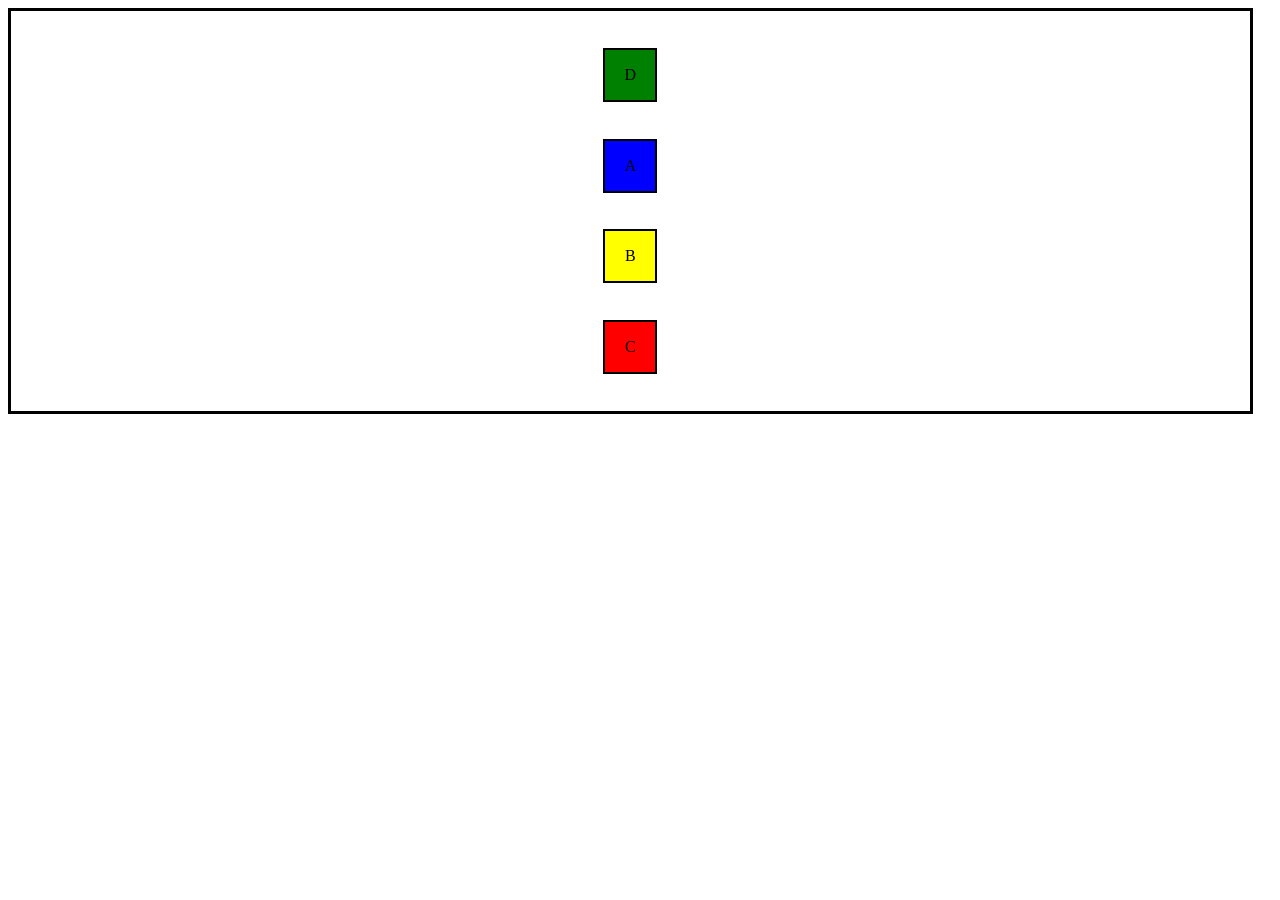
<file: Flexbox-CSS3-Atributos-Propriedades-e-Valores-do-Display-Flex/index.html>
<!DOCTYPE html>
<html lang="en">
<head>
    <meta charset="UTF-8">
    <meta name="viewport" content="width=device-width, initial-scale=1.0">
    <title>Document</title>
    <link rel="stylesheet" href="css/style.css">
</head>
<body>
    <div class="pai">
        <div class="filho">A</div>
        <div class=" filho amarela">B</div>
        <div class=" filho vermelha">C</div>
        <div class=" filho verde">D</div>
    </div>
    
</body>
</html>
</file>
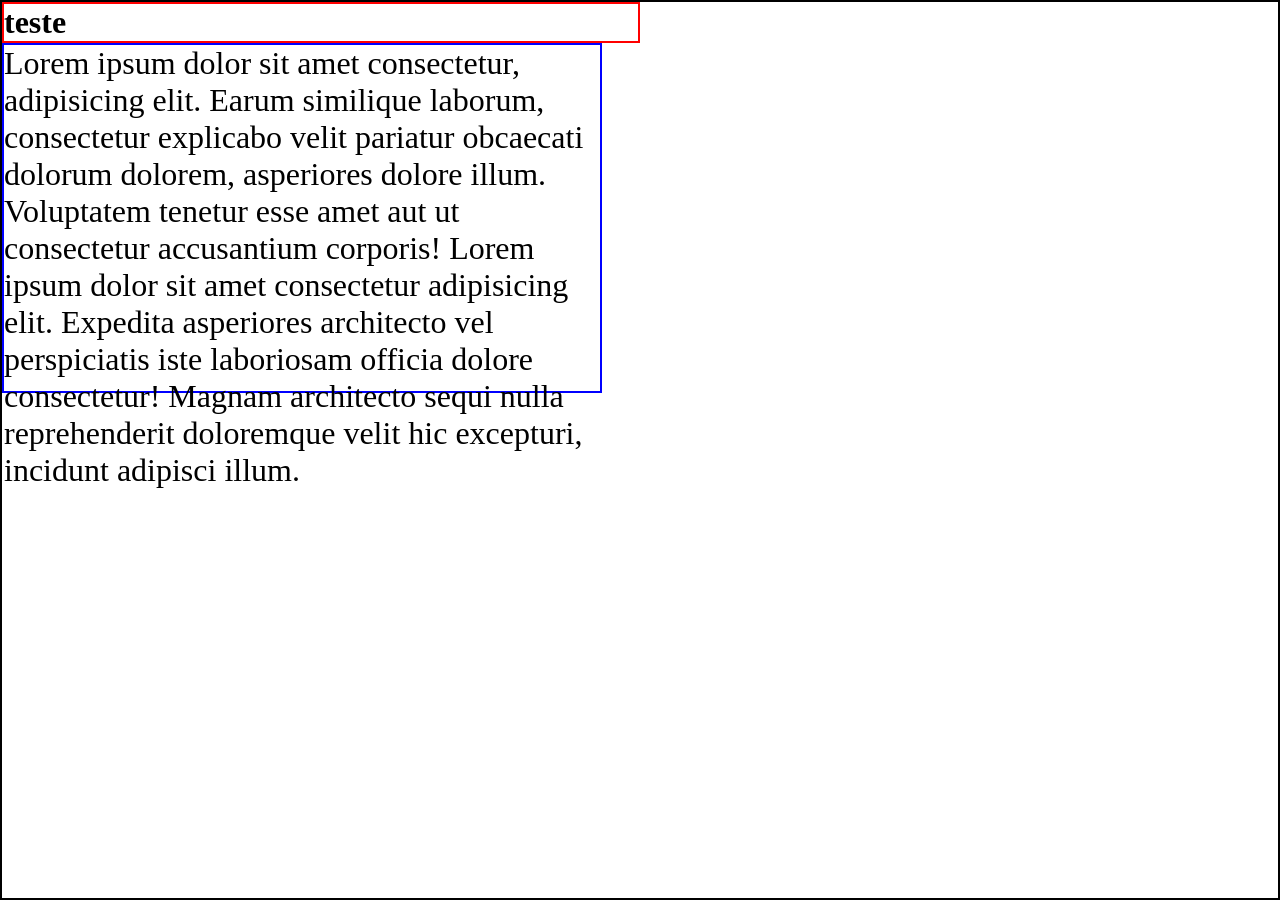
<file: Fluxo-dimensionamento-Overflow-posicionamento/dimensionamento/Exemplo/index.html>
<!DOCTYPE html>
<html lang="pt-br">
<head>
    <meta charset="UTF-8">
    <meta name="viewport" content="width=device-width, initial-scale=1.0">
    <title>Dimensionamento</title>
    <link rel="stylesheet" href="css/style.css">
</head>
<body>
<div class="container">

    <h1>teste</h1>
    <div class="unidade">
        <p>Lorem ipsum dolor sit amet consectetur, adipisicing elit. Earum similique laborum, consectetur explicabo velit pariatur obcaecati dolorum dolorem, asperiores dolore illum. Voluptatem tenetur esse amet aut ut consectetur accusantium corporis! Lorem ipsum dolor sit amet consectetur adipisicing elit. Expedita asperiores architecto vel perspiciatis iste laboriosam officia dolore consectetur! Magnam architecto sequi nulla reprehenderit doloremque velit hic excepturi, incidunt adipisci illum.</p>
    </div>

    
</div>
    
</body>
</html>
</file>
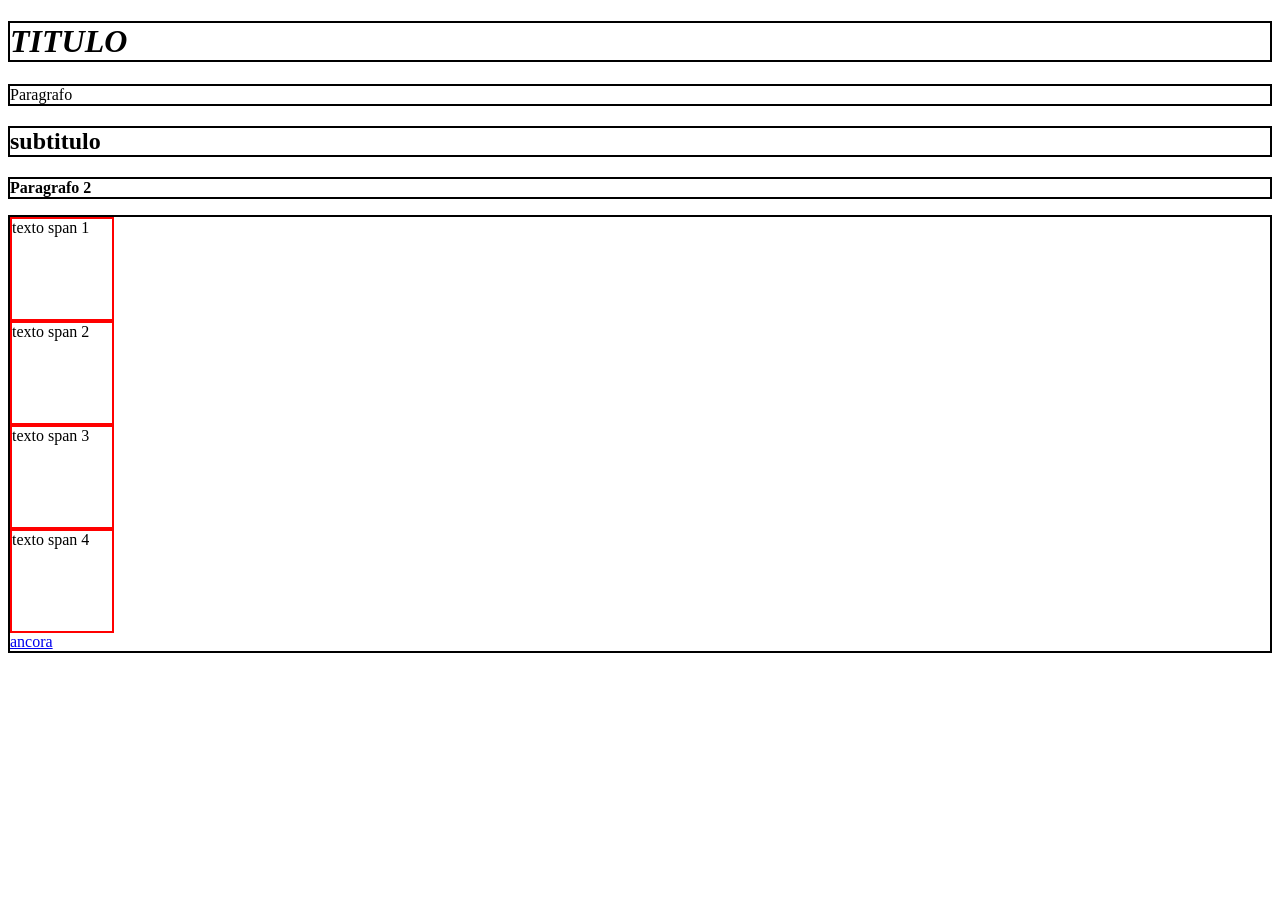
<file: Fluxo-dimensionamento-Overflow-posicionamento/Fluxo/Exemplos/index.html>
<!DOCTYPE html>
<html lang="pt-br">
<head>
    <meta charset="UTF-8">
    <meta name="viewport" content="width=device-width, initial-scale=1.0">
    <title>Fluxo</title>
    <link rel="stylesheet" href="css/style.css">
</head>
<body>
    <h1><em>TITULO</em></h1>
    <p>Paragrafo</p>
    <h2>subtitulo</h2>
    <p><strong>Paragrafo 2</strong></p>
  



    <p>
      <span>texto span 1</span>
      <span>texto span 2</span>
      <span>texto span 3</span>
      <span>texto span 4</span>
        <a href="#">ancora</a>
      


    </p>
</body>
</html>
</file>
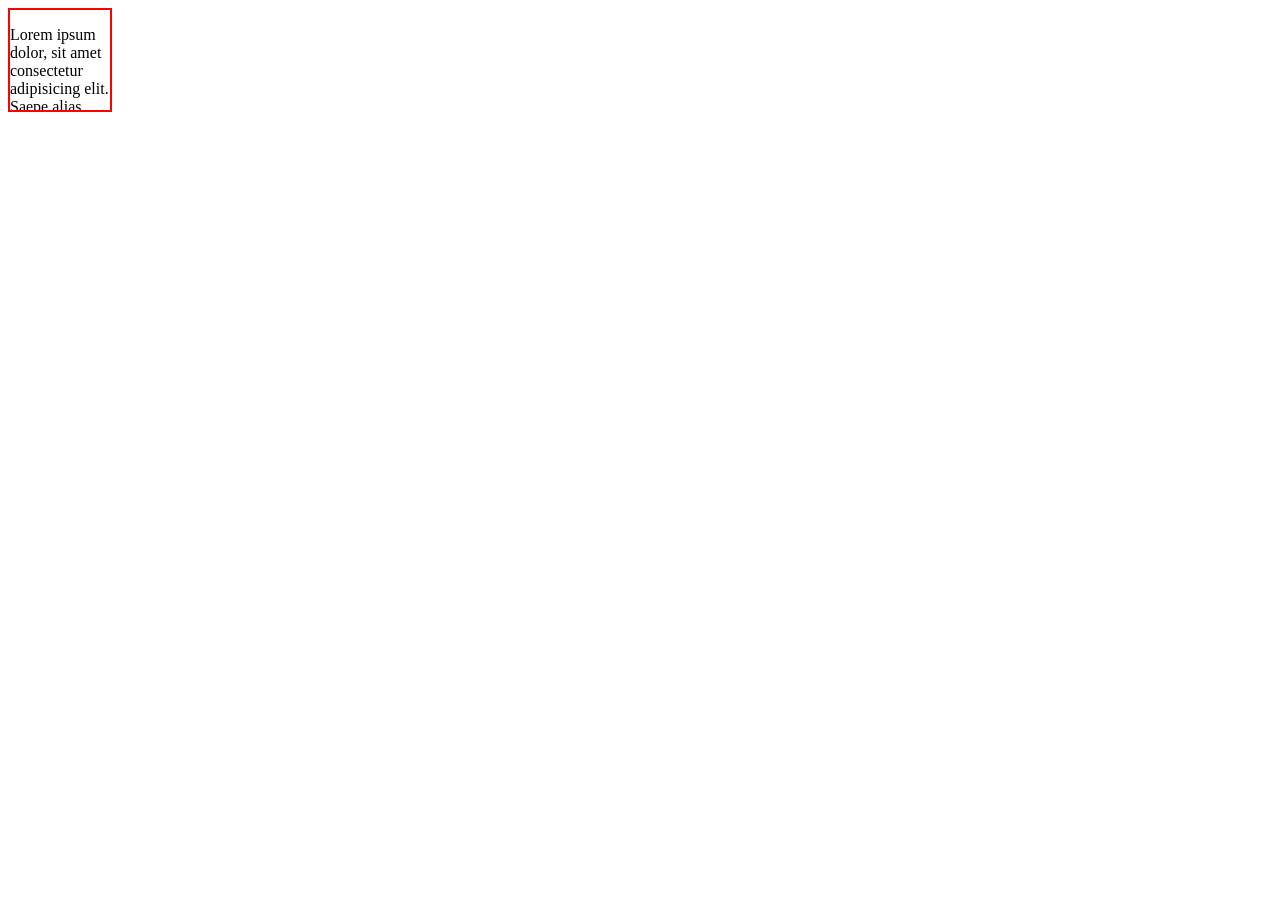
<file: Fluxo-dimensionamento-Overflow-posicionamento/Overflow/exemplo/index.html>
<!DOCTYPE html>
<html lang="pt-br">
<head>
    <meta charset="UTF-8">
    <meta name="viewport" content="width=device-width, initial-scale=1.0">
    <title>Overflow</title>
    <link rel="stylesheet" href="css/style.css">
</head>
<body>
    <div class="caixa">
      <p>
        Lorem ipsum dolor, sit amet consectetur adipisicing elit. Saepe alias, cupiditate maxime cumque quia dolorum nostrum temporibus quidem excepturi hic tempora quo delectus eius quod, deleniti quae deserunt nobis repellat? Lorem ipsum dolor sit amet consectetur adipisicing elit. Dolor dolorum porro, deleniti perspiciatis itaque illum recusandae! Deleniti ea possimus, impedit repudiandae, optio numquam soluta unde a dicta reprehenderit obcaecati porro!
      </p>
    </div>
</body>
</html>
</file>
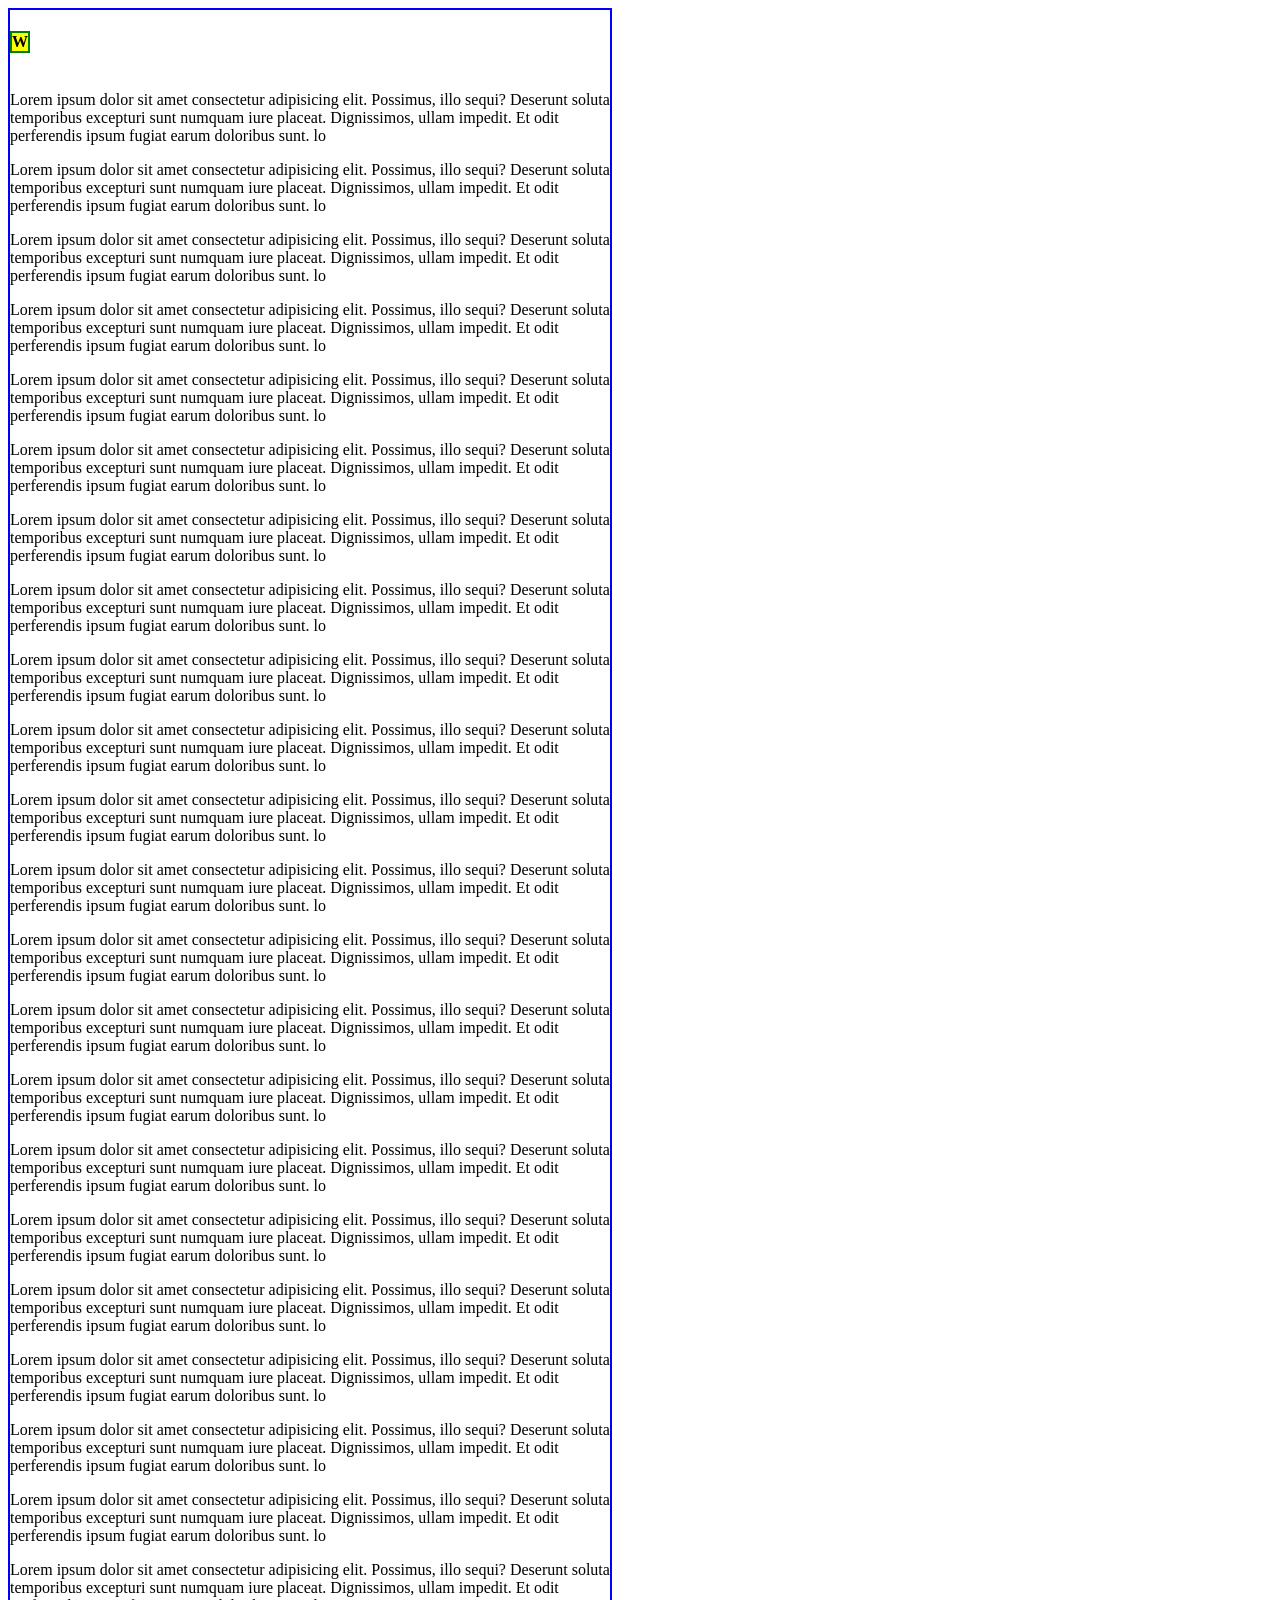
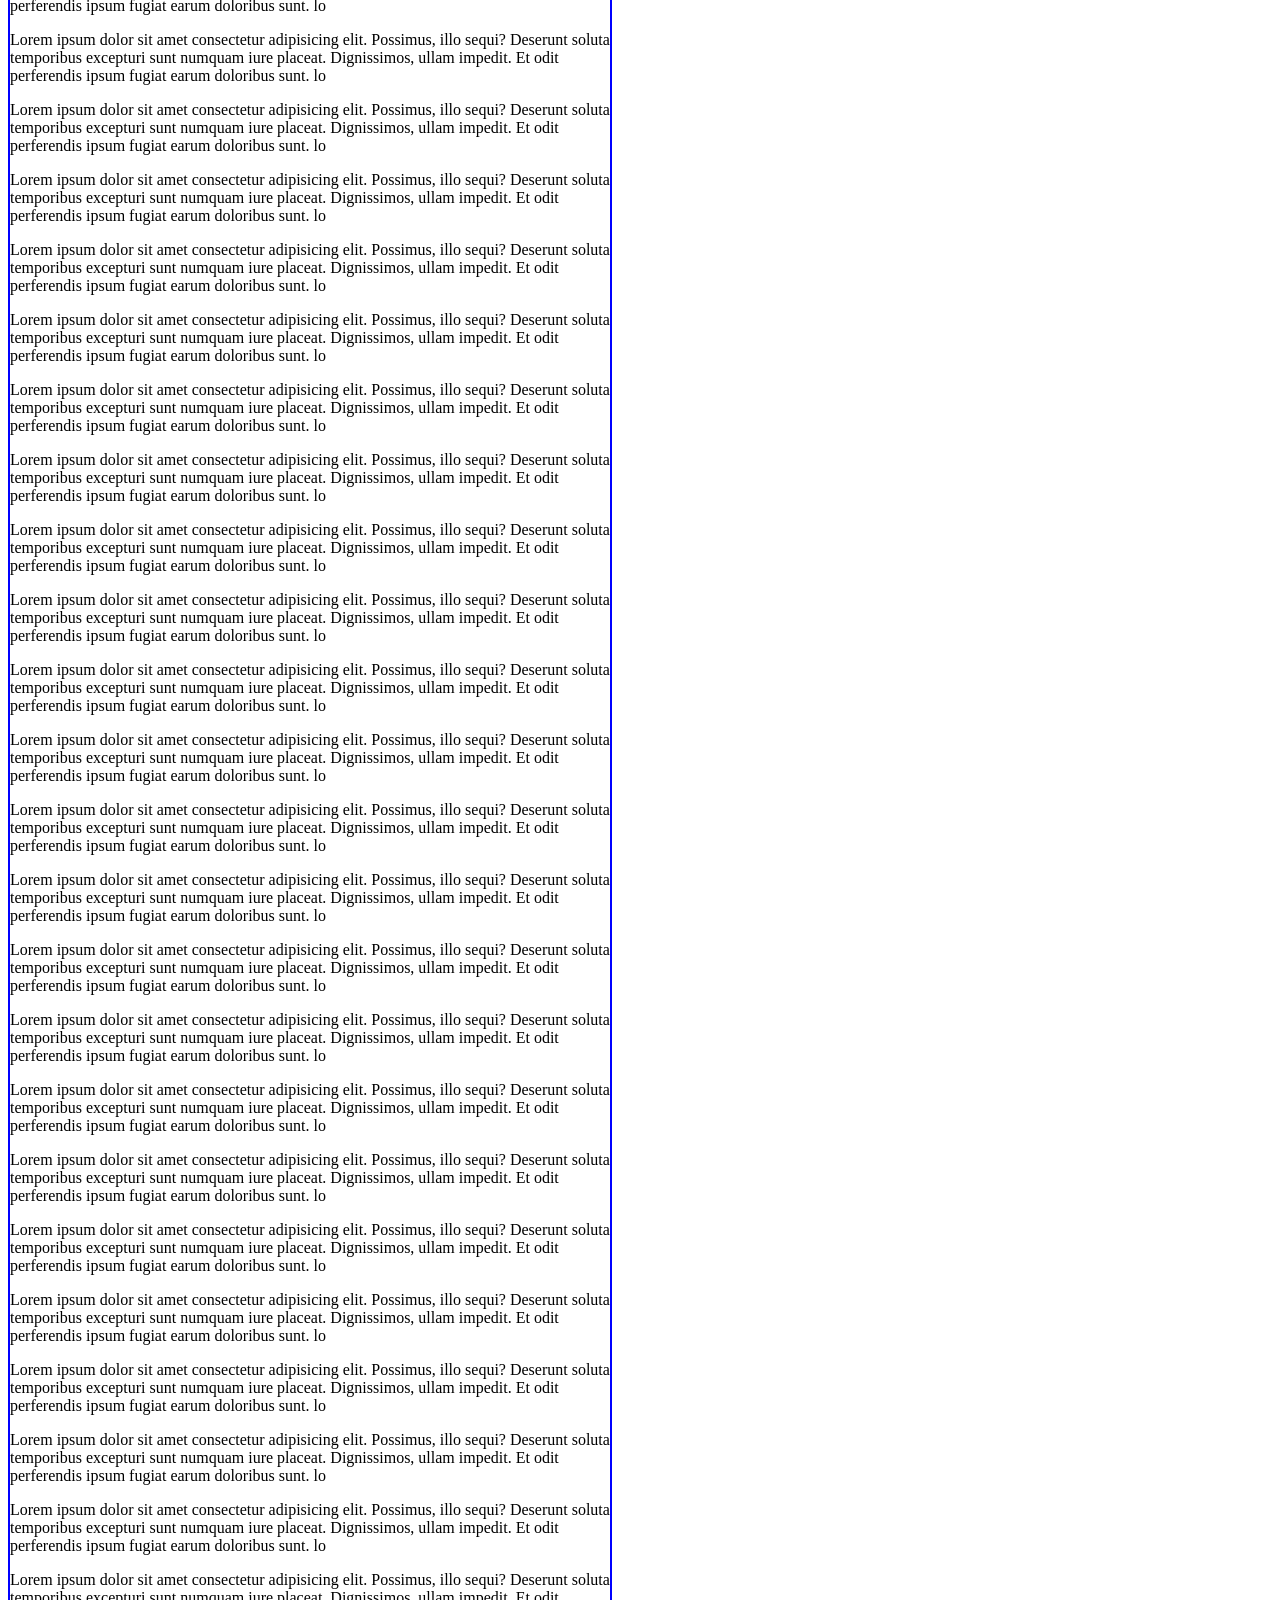
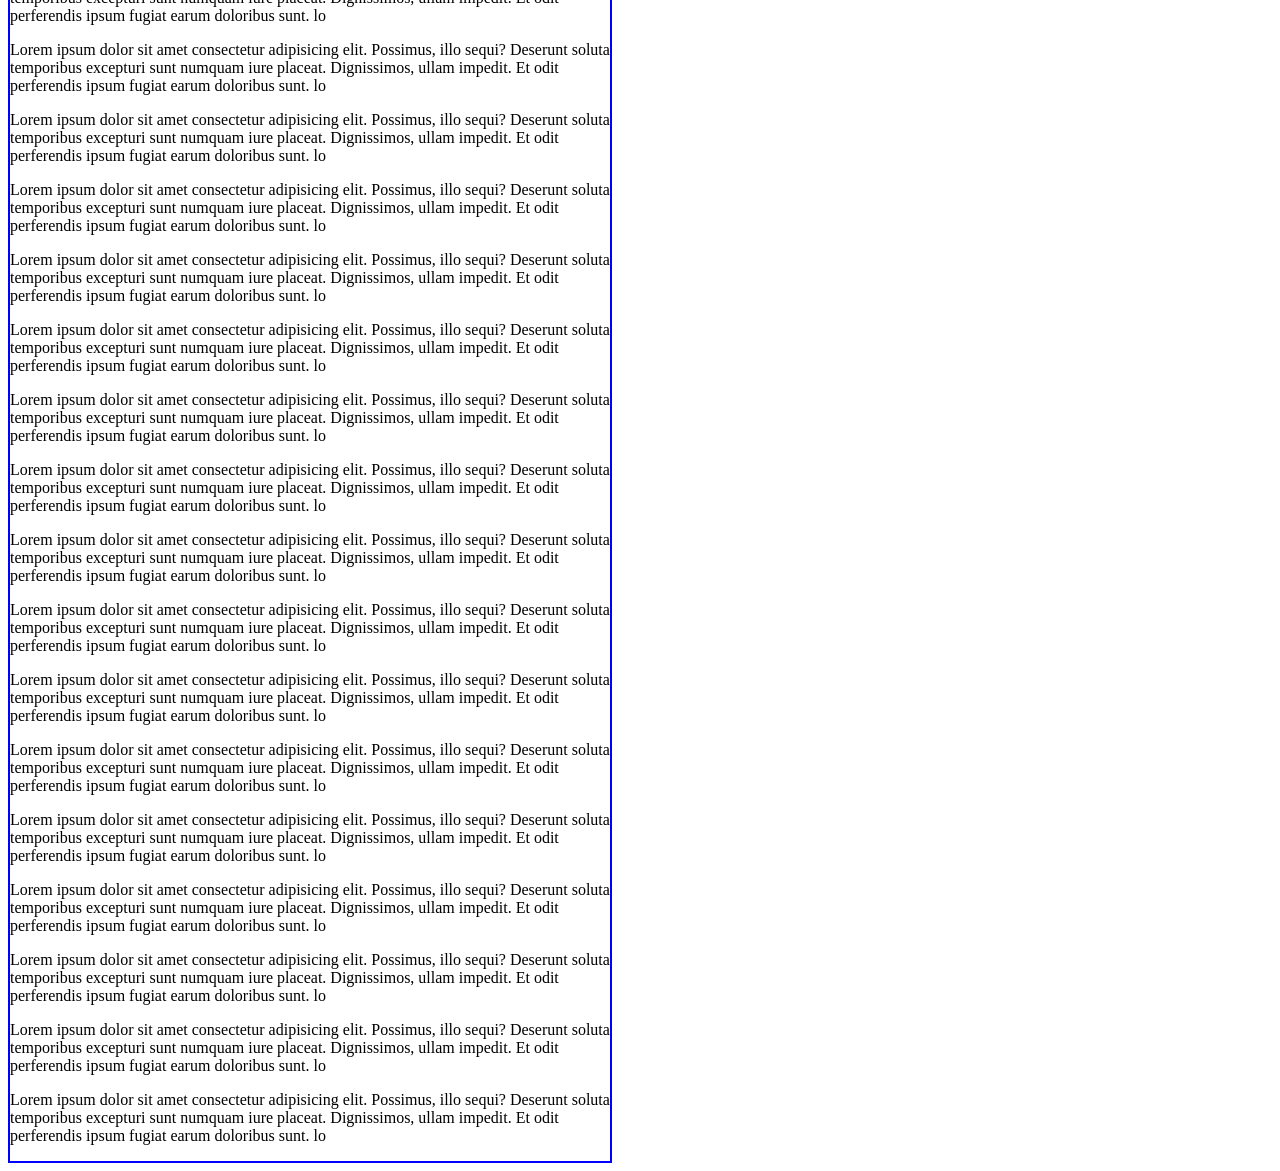
<file: Fluxo-dimensionamento-Overflow-posicionamento/posicionamento/exemplo/index.html>
<!DOCTYPE html>
<html lang="en">
<head>
    <meta charset="UTF-8">
    <meta name="viewport" content="width=device-width, initial-scale=1.0">
    <title>Document</title>
    <link rel="stylesheet" href="css/style.css">
</head>
<body>
    <div class="caixa">
<div class="whats">
            <h4>W</h4>
        </div>
        <p>
            Lorem ipsum dolor sit amet consectetur adipisicing elit. Possimus, illo sequi? Deserunt soluta temporibus excepturi sunt numquam iure placeat. Dignissimos, ullam impedit. Et odit perferendis ipsum fugiat earum doloribus sunt. lo
        </p>
        
        <p>
            Lorem ipsum dolor sit amet consectetur adipisicing elit. Possimus, illo sequi? Deserunt soluta temporibus excepturi sunt numquam iure placeat. Dignissimos, ullam impedit. Et odit perferendis ipsum fugiat earum doloribus sunt. lo
        </p>
        
        <p>
            Lorem ipsum dolor sit amet consectetur adipisicing elit. Possimus, illo sequi? Deserunt soluta temporibus excepturi sunt numquam iure placeat. Dignissimos, ullam impedit. Et odit perferendis ipsum fugiat earum doloribus sunt. lo
        </p>
        
        <p>
            Lorem ipsum dolor sit amet consectetur adipisicing elit. Possimus, illo sequi? Deserunt soluta temporibus excepturi sunt numquam iure placeat. Dignissimos, ullam impedit. Et odit perferendis ipsum fugiat earum doloribus sunt. lo
        </p>
        
        <p>
            Lorem ipsum dolor sit amet consectetur adipisicing elit. Possimus, illo sequi? Deserunt soluta temporibus excepturi sunt numquam iure placeat. Dignissimos, ullam impedit. Et odit perferendis ipsum fugiat earum doloribus sunt. lo
        </p>
        <p>
            Lorem ipsum dolor sit amet consectetur adipisicing elit. Possimus, illo sequi? Deserunt soluta temporibus excepturi sunt numquam iure placeat. Dignissimos, ullam impedit. Et odit perferendis ipsum fugiat earum doloribus sunt. lo
        </p>
        <p>
            Lorem ipsum dolor sit amet consectetur adipisicing elit. Possimus, illo sequi? Deserunt soluta temporibus excepturi sunt numquam iure placeat. Dignissimos, ullam impedit. Et odit perferendis ipsum fugiat earum doloribus sunt. lo
        </p>
        <p>
            Lorem ipsum dolor sit amet consectetur adipisicing elit. Possimus, illo sequi? Deserunt soluta temporibus excepturi sunt numquam iure placeat. Dignissimos, ullam impedit. Et odit perferendis ipsum fugiat earum doloribus sunt. lo
        </p>
        <p>
            Lorem ipsum dolor sit amet consectetur adipisicing elit. Possimus, illo sequi? Deserunt soluta temporibus excepturi sunt numquam iure placeat. Dignissimos, ullam impedit. Et odit perferendis ipsum fugiat earum doloribus sunt. lo
        </p>
        <p>
            Lorem ipsum dolor sit amet consectetur adipisicing elit. Possimus, illo sequi? Deserunt soluta temporibus excepturi sunt numquam iure placeat. Dignissimos, ullam impedit. Et odit perferendis ipsum fugiat earum doloribus sunt. lo
        </p>
        <p>
            Lorem ipsum dolor sit amet consectetur adipisicing elit. Possimus, illo sequi? Deserunt soluta temporibus excepturi sunt numquam iure placeat. Dignissimos, ullam impedit. Et odit perferendis ipsum fugiat earum doloribus sunt. lo
        </p>
        <p>
            Lorem ipsum dolor sit amet consectetur adipisicing elit. Possimus, illo sequi? Deserunt soluta temporibus excepturi sunt numquam iure placeat. Dignissimos, ullam impedit. Et odit perferendis ipsum fugiat earum doloribus sunt. lo
        </p>
        <p>
            Lorem ipsum dolor sit amet consectetur adipisicing elit. Possimus, illo sequi? Deserunt soluta temporibus excepturi sunt numquam iure placeat. Dignissimos, ullam impedit. Et odit perferendis ipsum fugiat earum doloribus sunt. lo
        </p>
        <p>
            Lorem ipsum dolor sit amet consectetur adipisicing elit. Possimus, illo sequi? Deserunt soluta temporibus excepturi sunt numquam iure placeat. Dignissimos, ullam impedit. Et odit perferendis ipsum fugiat earum doloribus sunt. lo
        </p>
        <p>
            Lorem ipsum dolor sit amet consectetur adipisicing elit. Possimus, illo sequi? Deserunt soluta temporibus excepturi sunt numquam iure placeat. Dignissimos, ullam impedit. Et odit perferendis ipsum fugiat earum doloribus sunt. lo
        </p>
        <p>
            Lorem ipsum dolor sit amet consectetur adipisicing elit. Possimus, illo sequi? Deserunt soluta temporibus excepturi sunt numquam iure placeat. Dignissimos, ullam impedit. Et odit perferendis ipsum fugiat earum doloribus sunt. lo
        </p>
        <p>
            Lorem ipsum dolor sit amet consectetur adipisicing elit. Possimus, illo sequi? Deserunt soluta temporibus excepturi sunt numquam iure placeat. Dignissimos, ullam impedit. Et odit perferendis ipsum fugiat earum doloribus sunt. lo
        </p>
        <p>
            Lorem ipsum dolor sit amet consectetur adipisicing elit. Possimus, illo sequi? Deserunt soluta temporibus excepturi sunt numquam iure placeat. Dignissimos, ullam impedit. Et odit perferendis ipsum fugiat earum doloribus sunt. lo
        </p>
        <p>
            Lorem ipsum dolor sit amet consectetur adipisicing elit. Possimus, illo sequi? Deserunt soluta temporibus excepturi sunt numquam iure placeat. Dignissimos, ullam impedit. Et odit perferendis ipsum fugiat earum doloribus sunt. lo
        </p>
        <p>
            Lorem ipsum dolor sit amet consectetur adipisicing elit. Possimus, illo sequi? Deserunt soluta temporibus excepturi sunt numquam iure placeat. Dignissimos, ullam impedit. Et odit perferendis ipsum fugiat earum doloribus sunt. lo
        </p>
        <p>
            Lorem ipsum dolor sit amet consectetur adipisicing elit. Possimus, illo sequi? Deserunt soluta temporibus excepturi sunt numquam iure placeat. Dignissimos, ullam impedit. Et odit perferendis ipsum fugiat earum doloribus sunt. lo
        </p>
        <p>
            Lorem ipsum dolor sit amet consectetur adipisicing elit. Possimus, illo sequi? Deserunt soluta temporibus excepturi sunt numquam iure placeat. Dignissimos, ullam impedit. Et odit perferendis ipsum fugiat earum doloribus sunt. lo
        </p>
        <p>
            Lorem ipsum dolor sit amet consectetur adipisicing elit. Possimus, illo sequi? Deserunt soluta temporibus excepturi sunt numquam iure placeat. Dignissimos, ullam impedit. Et odit perferendis ipsum fugiat earum doloribus sunt. lo
        </p>
        <p>
            Lorem ipsum dolor sit amet consectetur adipisicing elit. Possimus, illo sequi? Deserunt soluta temporibus excepturi sunt numquam iure placeat. Dignissimos, ullam impedit. Et odit perferendis ipsum fugiat earum doloribus sunt. lo
        </p>
        <p>
            Lorem ipsum dolor sit amet consectetur adipisicing elit. Possimus, illo sequi? Deserunt soluta temporibus excepturi sunt numquam iure placeat. Dignissimos, ullam impedit. Et odit perferendis ipsum fugiat earum doloribus sunt. lo
        </p>
        <p>
            Lorem ipsum dolor sit amet consectetur adipisicing elit. Possimus, illo sequi? Deserunt soluta temporibus excepturi sunt numquam iure placeat. Dignissimos, ullam impedit. Et odit perferendis ipsum fugiat earum doloribus sunt. lo
        </p>
        <p>
            Lorem ipsum dolor sit amet consectetur adipisicing elit. Possimus, illo sequi? Deserunt soluta temporibus excepturi sunt numquam iure placeat. Dignissimos, ullam impedit. Et odit perferendis ipsum fugiat earum doloribus sunt. lo
        </p>
        <p>
            Lorem ipsum dolor sit amet consectetur adipisicing elit. Possimus, illo sequi? Deserunt soluta temporibus excepturi sunt numquam iure placeat. Dignissimos, ullam impedit. Et odit perferendis ipsum fugiat earum doloribus sunt. lo
        </p>
        <p>
            Lorem ipsum dolor sit amet consectetur adipisicing elit. Possimus, illo sequi? Deserunt soluta temporibus excepturi sunt numquam iure placeat. Dignissimos, ullam impedit. Et odit perferendis ipsum fugiat earum doloribus sunt. lo
        </p>
        <p>
            Lorem ipsum dolor sit amet consectetur adipisicing elit. Possimus, illo sequi? Deserunt soluta temporibus excepturi sunt numquam iure placeat. Dignissimos, ullam impedit. Et odit perferendis ipsum fugiat earum doloribus sunt. lo
        </p>
        <p>
            Lorem ipsum dolor sit amet consectetur adipisicing elit. Possimus, illo sequi? Deserunt soluta temporibus excepturi sunt numquam iure placeat. Dignissimos, ullam impedit. Et odit perferendis ipsum fugiat earum doloribus sunt. lo
        </p>
        <p>
            Lorem ipsum dolor sit amet consectetur adipisicing elit. Possimus, illo sequi? Deserunt soluta temporibus excepturi sunt numquam iure placeat. Dignissimos, ullam impedit. Et odit perferendis ipsum fugiat earum doloribus sunt. lo
        </p>
        <p>
            Lorem ipsum dolor sit amet consectetur adipisicing elit. Possimus, illo sequi? Deserunt soluta temporibus excepturi sunt numquam iure placeat. Dignissimos, ullam impedit. Et odit perferendis ipsum fugiat earum doloribus sunt. lo
        </p>
        <p>
            Lorem ipsum dolor sit amet consectetur adipisicing elit. Possimus, illo sequi? Deserunt soluta temporibus excepturi sunt numquam iure placeat. Dignissimos, ullam impedit. Et odit perferendis ipsum fugiat earum doloribus sunt. lo
        </p>
        <p>
            Lorem ipsum dolor sit amet consectetur adipisicing elit. Possimus, illo sequi? Deserunt soluta temporibus excepturi sunt numquam iure placeat. Dignissimos, ullam impedit. Et odit perferendis ipsum fugiat earum doloribus sunt. lo
        </p>
        <p>
            Lorem ipsum dolor sit amet consectetur adipisicing elit. Possimus, illo sequi? Deserunt soluta temporibus excepturi sunt numquam iure placeat. Dignissimos, ullam impedit. Et odit perferendis ipsum fugiat earum doloribus sunt. lo
        </p>
        <p>
            Lorem ipsum dolor sit amet consectetur adipisicing elit. Possimus, illo sequi? Deserunt soluta temporibus excepturi sunt numquam iure placeat. Dignissimos, ullam impedit. Et odit perferendis ipsum fugiat earum doloribus sunt. lo
        </p>
        <p>
            Lorem ipsum dolor sit amet consectetur adipisicing elit. Possimus, illo sequi? Deserunt soluta temporibus excepturi sunt numquam iure placeat. Dignissimos, ullam impedit. Et odit perferendis ipsum fugiat earum doloribus sunt. lo
        </p>
        <p>
            Lorem ipsum dolor sit amet consectetur adipisicing elit. Possimus, illo sequi? Deserunt soluta temporibus excepturi sunt numquam iure placeat. Dignissimos, ullam impedit. Et odit perferendis ipsum fugiat earum doloribus sunt. lo
        </p>
        <p>
            Lorem ipsum dolor sit amet consectetur adipisicing elit. Possimus, illo sequi? Deserunt soluta temporibus excepturi sunt numquam iure placeat. Dignissimos, ullam impedit. Et odit perferendis ipsum fugiat earum doloribus sunt. lo
        </p>
        <p>
            Lorem ipsum dolor sit amet consectetur adipisicing elit. Possimus, illo sequi? Deserunt soluta temporibus excepturi sunt numquam iure placeat. Dignissimos, ullam impedit. Et odit perferendis ipsum fugiat earum doloribus sunt. lo
        </p>
        <p>
            Lorem ipsum dolor sit amet consectetur adipisicing elit. Possimus, illo sequi? Deserunt soluta temporibus excepturi sunt numquam iure placeat. Dignissimos, ullam impedit. Et odit perferendis ipsum fugiat earum doloribus sunt. lo
        </p>
        <p>
            Lorem ipsum dolor sit amet consectetur adipisicing elit. Possimus, illo sequi? Deserunt soluta temporibus excepturi sunt numquam iure placeat. Dignissimos, ullam impedit. Et odit perferendis ipsum fugiat earum doloribus sunt. lo
        </p>
        <p>
            Lorem ipsum dolor sit amet consectetur adipisicing elit. Possimus, illo sequi? Deserunt soluta temporibus excepturi sunt numquam iure placeat. Dignissimos, ullam impedit. Et odit perferendis ipsum fugiat earum doloribus sunt. lo
        </p>
        <p>
            Lorem ipsum dolor sit amet consectetur adipisicing elit. Possimus, illo sequi? Deserunt soluta temporibus excepturi sunt numquam iure placeat. Dignissimos, ullam impedit. Et odit perferendis ipsum fugiat earum doloribus sunt. lo
        </p>
        <p>
            Lorem ipsum dolor sit amet consectetur adipisicing elit. Possimus, illo sequi? Deserunt soluta temporibus excepturi sunt numquam iure placeat. Dignissimos, ullam impedit. Et odit perferendis ipsum fugiat earum doloribus sunt. lo
        </p>
        <p>
            Lorem ipsum dolor sit amet consectetur adipisicing elit. Possimus, illo sequi? Deserunt soluta temporibus excepturi sunt numquam iure placeat. Dignissimos, ullam impedit. Et odit perferendis ipsum fugiat earum doloribus sunt. lo
        </p>
        <p>
            Lorem ipsum dolor sit amet consectetur adipisicing elit. Possimus, illo sequi? Deserunt soluta temporibus excepturi sunt numquam iure placeat. Dignissimos, ullam impedit. Et odit perferendis ipsum fugiat earum doloribus sunt. lo
        </p>
        <p>
            Lorem ipsum dolor sit amet consectetur adipisicing elit. Possimus, illo sequi? Deserunt soluta temporibus excepturi sunt numquam iure placeat. Dignissimos, ullam impedit. Et odit perferendis ipsum fugiat earum doloribus sunt. lo
        </p>
        <p>
            Lorem ipsum dolor sit amet consectetur adipisicing elit. Possimus, illo sequi? Deserunt soluta temporibus excepturi sunt numquam iure placeat. Dignissimos, ullam impedit. Et odit perferendis ipsum fugiat earum doloribus sunt. lo
        </p>
        <p>
            Lorem ipsum dolor sit amet consectetur adipisicing elit. Possimus, illo sequi? Deserunt soluta temporibus excepturi sunt numquam iure placeat. Dignissimos, ullam impedit. Et odit perferendis ipsum fugiat earum doloribus sunt. lo
        </p>
        <p>
            Lorem ipsum dolor sit amet consectetur adipisicing elit. Possimus, illo sequi? Deserunt soluta temporibus excepturi sunt numquam iure placeat. Dignissimos, ullam impedit. Et odit perferendis ipsum fugiat earum doloribus sunt. lo
        </p>
        <p>
            Lorem ipsum dolor sit amet consectetur adipisicing elit. Possimus, illo sequi? Deserunt soluta temporibus excepturi sunt numquam iure placeat. Dignissimos, ullam impedit. Et odit perferendis ipsum fugiat earum doloribus sunt. lo
        </p>
        <p>
            Lorem ipsum dolor sit amet consectetur adipisicing elit. Possimus, illo sequi? Deserunt soluta temporibus excepturi sunt numquam iure placeat. Dignissimos, ullam impedit. Et odit perferendis ipsum fugiat earum doloribus sunt. lo
        </p>
        <p>
            Lorem ipsum dolor sit amet consectetur adipisicing elit. Possimus, illo sequi? Deserunt soluta temporibus excepturi sunt numquam iure placeat. Dignissimos, ullam impedit. Et odit perferendis ipsum fugiat earum doloribus sunt. lo
        </p>
        <p>
            Lorem ipsum dolor sit amet consectetur adipisicing elit. Possimus, illo sequi? Deserunt soluta temporibus excepturi sunt numquam iure placeat. Dignissimos, ullam impedit. Et odit perferendis ipsum fugiat earum doloribus sunt. lo
        </p>
        <p>
            Lorem ipsum dolor sit amet consectetur adipisicing elit. Possimus, illo sequi? Deserunt soluta temporibus excepturi sunt numquam iure placeat. Dignissimos, ullam impedit. Et odit perferendis ipsum fugiat earum doloribus sunt. lo
        </p>
        <p>
            Lorem ipsum dolor sit amet consectetur adipisicing elit. Possimus, illo sequi? Deserunt soluta temporibus excepturi sunt numquam iure placeat. Dignissimos, ullam impedit. Et odit perferendis ipsum fugiat earum doloribus sunt. lo
        </p>
        <p>
            Lorem ipsum dolor sit amet consectetur adipisicing elit. Possimus, illo sequi? Deserunt soluta temporibus excepturi sunt numquam iure placeat. Dignissimos, ullam impedit. Et odit perferendis ipsum fugiat earum doloribus sunt. lo
        </p>
        <p>
            Lorem ipsum dolor sit amet consectetur adipisicing elit. Possimus, illo sequi? Deserunt soluta temporibus excepturi sunt numquam iure placeat. Dignissimos, ullam impedit. Et odit perferendis ipsum fugiat earum doloribus sunt. lo
        </p>
        <p>
            Lorem ipsum dolor sit amet consectetur adipisicing elit. Possimus, illo sequi? Deserunt soluta temporibus excepturi sunt numquam iure placeat. Dignissimos, ullam impedit. Et odit perferendis ipsum fugiat earum doloribus sunt. lo
        </p>

        
    </div>
    
</body>
</html>
</file>
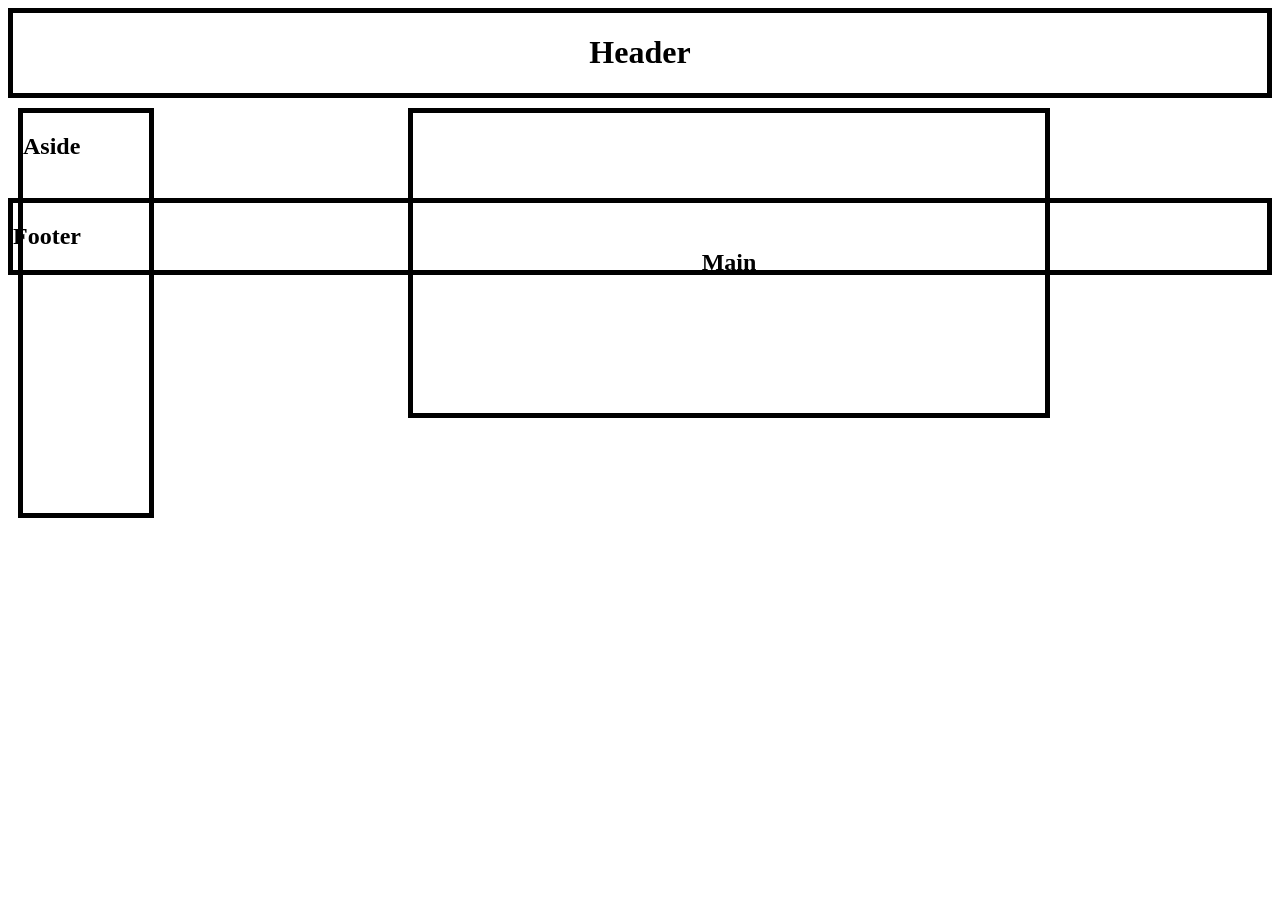
<file: Flexbox-CSS3-Atributos-Propriedades-e-Valores-do-Display-Flex/index2.html>
<!DOCTYPE html>
<html lang="en">
<head>
    <meta charset="UTF-8">
    <meta name="viewport" content="width=device-width, initial-scale=1.0">
    <title>Document</title>
    <link rel="stylesheet" href="css/style2.css">
</head>
<body>
    <header>
        <h1>Header</h1>
    </header>
    <main>
        <h2 class="main1">Main</h2>
    <aside>
        <h2>Aside</h2>
    </aside>
    
    </main>
    <footer>
        <h2>Footer</h2>
    </footer>
</body>
</html>
</file>
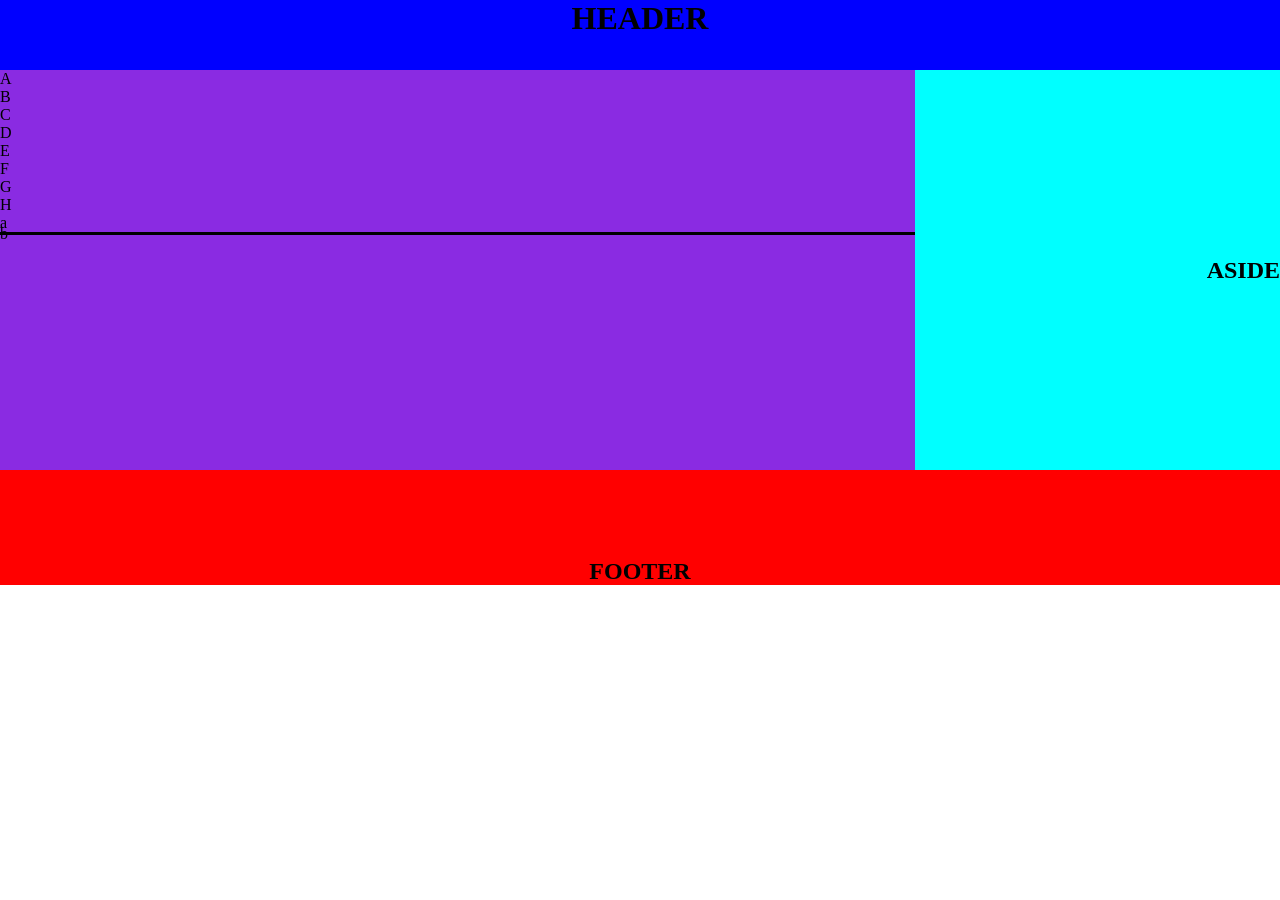
<file: Flexbox-CSS3-Atributos-Propriedades-e-Valores-do-Display-Flex/index3.html>
<!DOCTYPE html>
<html lang="en">
<head>
    <meta charset="UTF-8">
    <meta name="viewport" content="width=device-width, initial-scale=1.0">
    <title>Document</title>
    <link rel="stylesheet" href="css/style3.css">
</head>
<div class="container">
   <header>
    <h1>HEADER</h1>
</header>
<body>
    <aside>
        <h2>ASIDE</h2>

    </aside>
    <main >
     <div class="bloco-a">
        <section>A</section>
     <section>B</section>
     </div>
     <div class="bloco-b">
        <section>C</section>
     <section>D</section>
     </div>
     <div class="bloco-c">
        <section>E</section>
     <section>F</section>
    </div>
    <div class="bloco-d">
         <section>G</section>
     <section>H</section>
    </div>
    <section class="pe"> a</section>
    <section class="deitado"> b</section>
    </main>
     
</div>
<footer>
        <h2>FOOTER</h2>
    </footer>
</body>
</html>
</file>
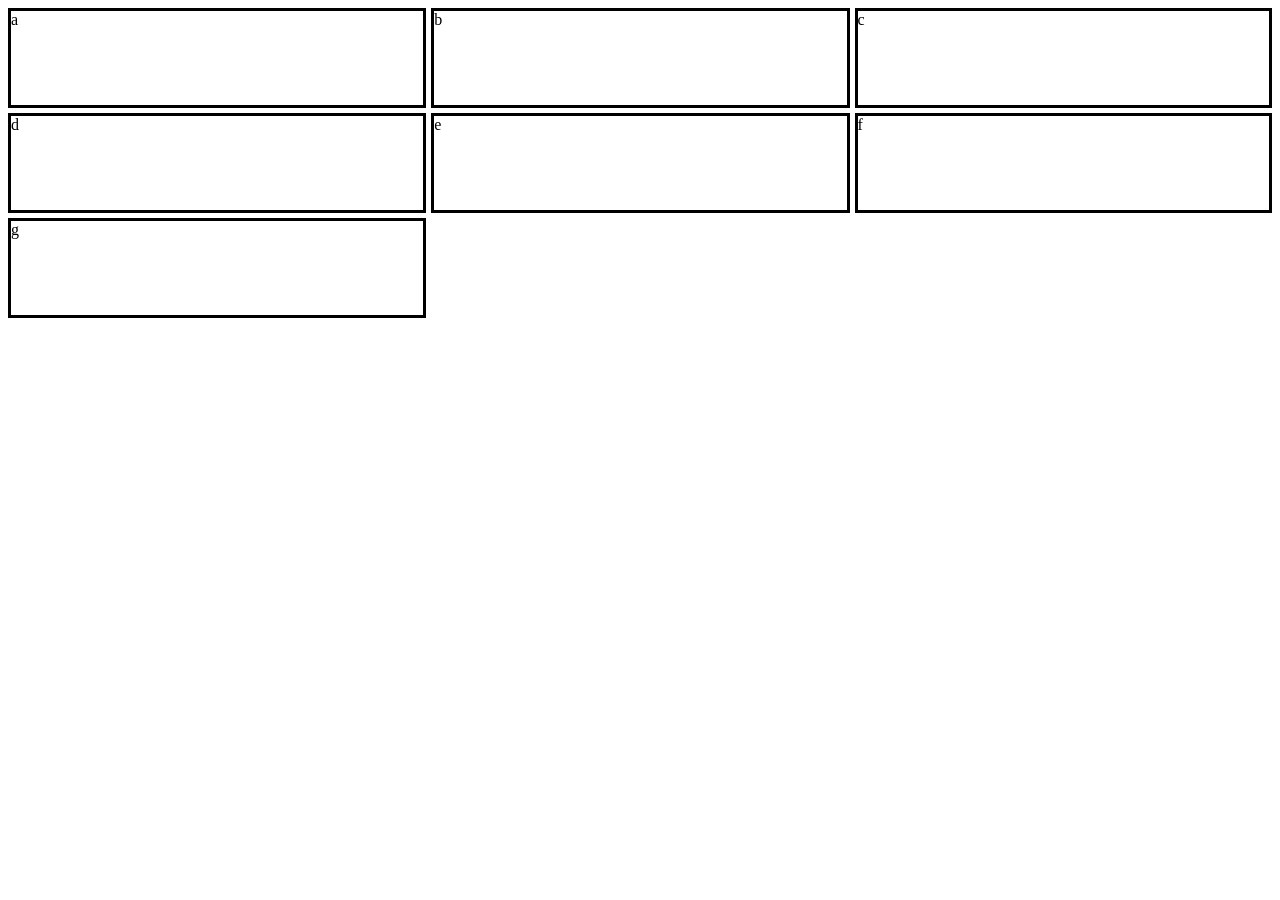
<file: Flexbox-CSS3-Atributos-Propriedades-e-Valores-do-Display-Flex/CSS GRID/index4.html>
<!DOCTYPE html>
<html lang="en">
<head>
    <meta charset="UTF-8">
    <meta name="viewport" content="width=device-width, initial-scale=1.0">
    <title>Document</title>
    <link rel="stylesheet" href="style4.css">
</head>
<body>
    <div class="container">
   <div class="item">a</div>
   <div class="item">b</div>
   <div class="item">c</div>
   <div class="item">d</div>
   <div class="item">e</div>
   <div class="item">f</div>
   <div class="item">g</div>
    </div>
</body>
</html>
</file>
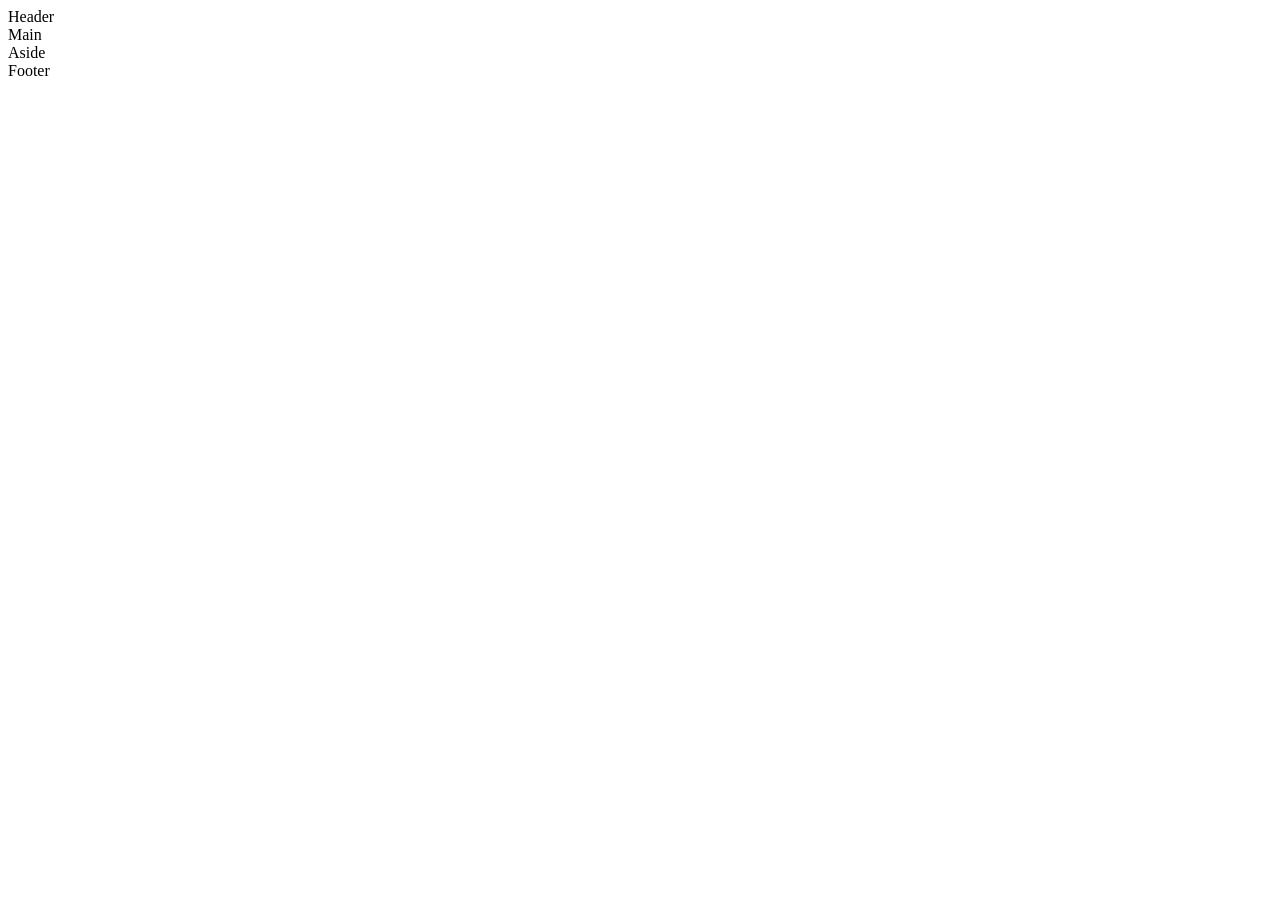
<file: Flexbox-CSS3-Atributos-Propriedades-e-Valores-do-Display-Flex/CSS GRID/index5.html>
<!DOCTYPE html>
<html lang="en">
<head>
    <meta charset="UTF-8">
    <meta name="viewport" content="width=device-width, initial-scale=1.0">
    <title>Document</title>
    <link rel="stylesheet" href="style5.css">
</head>
<body>
    <header>Header</header>
    <main>Main</main>
    <aside>Aside</aside>
    <footer>Footer</footer>
    
</body>
</html>
</file>
<file: Flexbox-CSS3-Atributos-Propriedades-e-Valores-do-Display-Flex/css/style.css>
.pai {
    border: 3px solid;
    width: 98%;
    height: 400px;
    display: flex;
    justify-content: space-evenly;
    align-items: center;
    flex-direction: column;
    
}
.filho {
    display: flex;
    border: 2px solid;
    justify-content: center;
    align-items: center;
    color: black;
    background-color: blue;
    width: 50px;
    height: 50px;
}
.verde {
    order: -1;
    background-color: green;
}
.vermelha {
    background-color: red;
}
.amarela {
    background-color: yellow;
}
</file>
<file: Fluxo-dimensionamento-Overflow-posicionamento/dimensionamento/Exemplo/css/style.css>
* {
    margin: 0;
    padding: 0;
    box-sizing: border-box;

}
.container {
    border: 2px solid;
    width: 100vw;
    height: 100vh;
}

h1 {
     border: 2px solid red;
     width: 50%;
}
.unidade {
    border: 2px solid blue;
    width: 600px;
    height: 350px;
    font-size: 10px;
}
p {
    font-size: 2rem;
}
</file>
<file: Fluxo-dimensionamento-Overflow-posicionamento/Fluxo/Exemplos/css/style.css>
h1{
    border: 2px solid black;
}
h2 {
      border: 2px solid black;
}

p {
      border: 2px solid black;
}

span {
    display: block;
     border: 2px solid red;
     height: 100px;
     width: 100px;
}
</file>
<file: Fluxo-dimensionamento-Overflow-posicionamento/Overflow/exemplo/css/style.css>
.caixa {
    border: 2px solid red;
    width: 100px;
    height: 100px;
    overflow-x: auto;
}
</file>
<file: Fluxo-dimensionamento-Overflow-posicionamento/posicionamento/exemplo/css/style.css>
.caixa {
    width: 600px;
    height: 100%;
    border: 2px solid blue;
}
h4 {
    border: 2px solid green;
    display: inline-block;
    position: sticky;
    background-color: yellow;
    top: 0px ;
}
</file>
<file: Flexbox-CSS3-Atributos-Propriedades-e-Valores-do-Display-Flex/css/style2.css>
header {
    display: flex;
    justify-content: center;
    align-items: center;
    border: 5px solid;
}
aside {
    margin: -320px 10px;
    display: flex;
    justify-content: flex-start;
    border: 5px solid;
    width: 10%;
    height: 400px;
}
.main1 {
    margin: 10px 400px;
    border: 5px solid;
    display: flex;
    justify-content: center;
    align-items: center;
    width: 50%;
    height: 300px;
}
footer {
    border: 5px solid;
    display: flex;
}
</file>
<file: Flexbox-CSS3-Atributos-Propriedades-e-Valores-do-Display-Flex/css/style3.css>
*{
    margin: 0px;
    padding: 0px;
    box-sizing: border-box;
}
header {
    background-color: blue;
    display: flex;
    justify-content: center;
    height: 70px;
}

footer {
    background-color: red;
    display: flex;
    justify-content: center;
    margin-top: 375px;
    align-items: flex-end;
    height: 115px;
    margin-top: 100px;
}
aside {
    background-color: aqua;
    display: flex;
    justify-content: right;
    align-items: center;
    margin-left: 900px;
    height: 400px;
    margin-bottom: -170px;
}
main {
    background-color: blueviolet;
    margin-right: 365px;
    height: 400px;
    margin-top: -400px;
    margin-bottom: -100px;
}


.deitado {
    background-color: black;
    color: black;
    height: 3px;
    display: flex;
    align-items: center;
}
</file>
<file: Flexbox-CSS3-Atributos-Propriedades-e-Valores-do-Display-Flex/CSS GRID/style4.css>
.container {
    display: grid;
    grid-template-columns: auto auto auto;
    grid-template-rows: 100px 100px 100px;
    gap: 5px;
}

.item {
    border:  3px solid;
}
</file>
<file: Flexbox-CSS3-Atributos-Propriedades-e-Valores-do-Display-Flex/CSS GRID/style5.css>
.container {
    display: grid;
    grid-template-columns: repeat(0, auto);
    grid-template-rows: repeat(8, 50px);
}

 header {

 }
</file>
